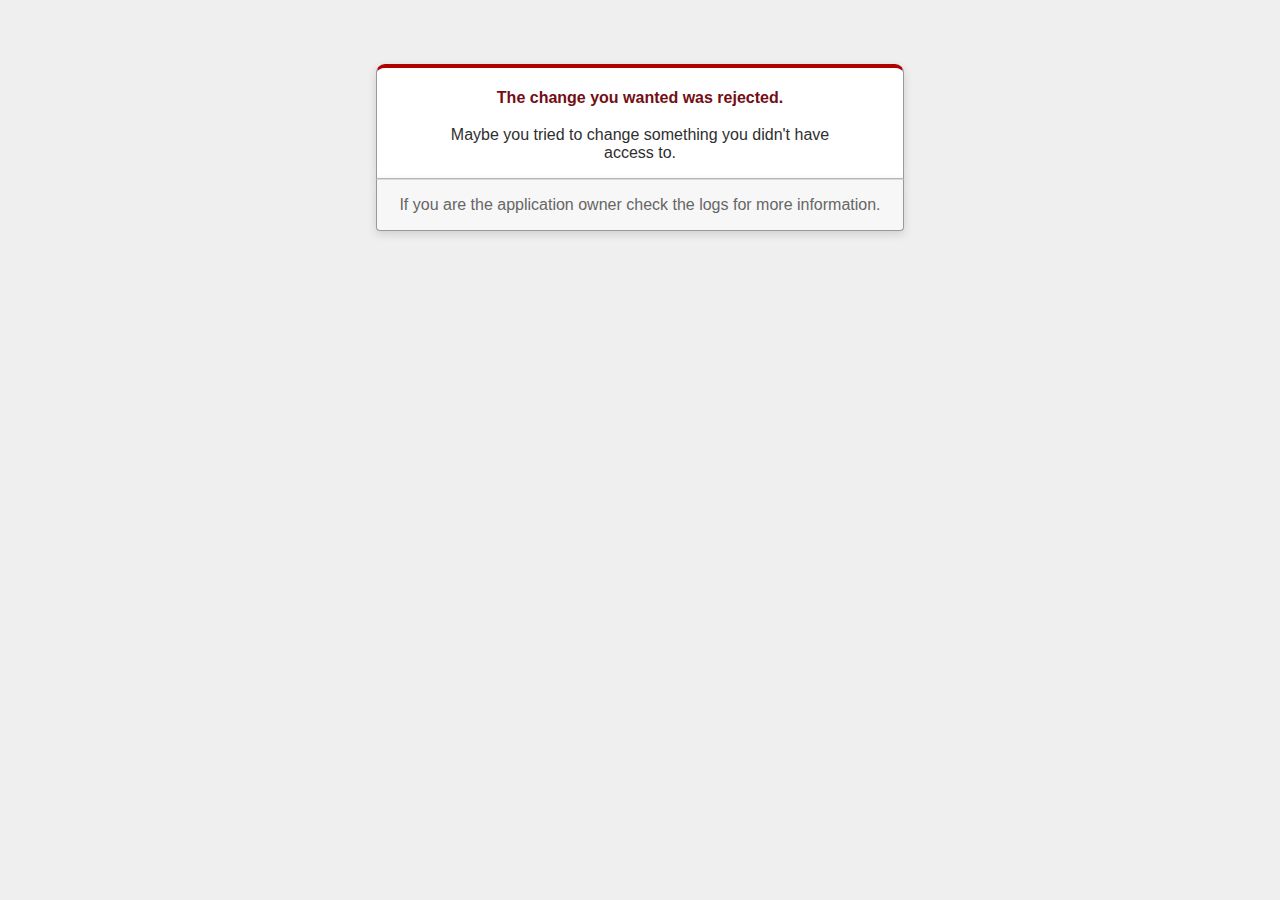
<file: docs/422.html>
<!DOCTYPE html>
<html>
<head>
  <title>The change you wanted was rejected (422)</title>
  <meta name="viewport" content="width=device-width,initial-scale=1">
  <style>
  .rails-default-error-page {
    background-color: #EFEFEF;
    color: #2E2F30;
    text-align: center;
    font-family: arial, sans-serif;
    margin: 0;
  }

  .rails-default-error-page div.dialog {
    width: 95%;
    max-width: 33em;
    margin: 4em auto 0;
  }

  .rails-default-error-page div.dialog > div {
    border: 1px solid #CCC;
    border-right-color: #999;
    border-left-color: #999;
    border-bottom-color: #BBB;
    border-top: #B00100 solid 4px;
    border-top-left-radius: 9px;
    border-top-right-radius: 9px;
    background-color: white;
    padding: 7px 12% 0;
    box-shadow: 0 3px 8px rgba(50, 50, 50, 0.17);
  }

  .rails-default-error-page h1 {
    font-size: 100%;
    color: #730E15;
    line-height: 1.5em;
  }

  .rails-default-error-page div.dialog > p {
    margin: 0 0 1em;
    padding: 1em;
    background-color: #F7F7F7;
    border: 1px solid #CCC;
    border-right-color: #999;
    border-left-color: #999;
    border-bottom-color: #999;
    border-bottom-left-radius: 4px;
    border-bottom-right-radius: 4px;
    border-top-color: #DADADA;
    color: #666;
    box-shadow: 0 3px 8px rgba(50, 50, 50, 0.17);
  }
  </style>
</head>

<body class="rails-default-error-page">
  <!-- This file lives in public/422.html -->
  <div class="dialog">
    <div>
      <h1>The change you wanted was rejected.</h1>
      <p>Maybe you tried to change something you didn't have access to.</p>
    </div>
    <p>If you are the application owner check the logs for more information.</p>
  </div>
</body>
</html>
</file>
